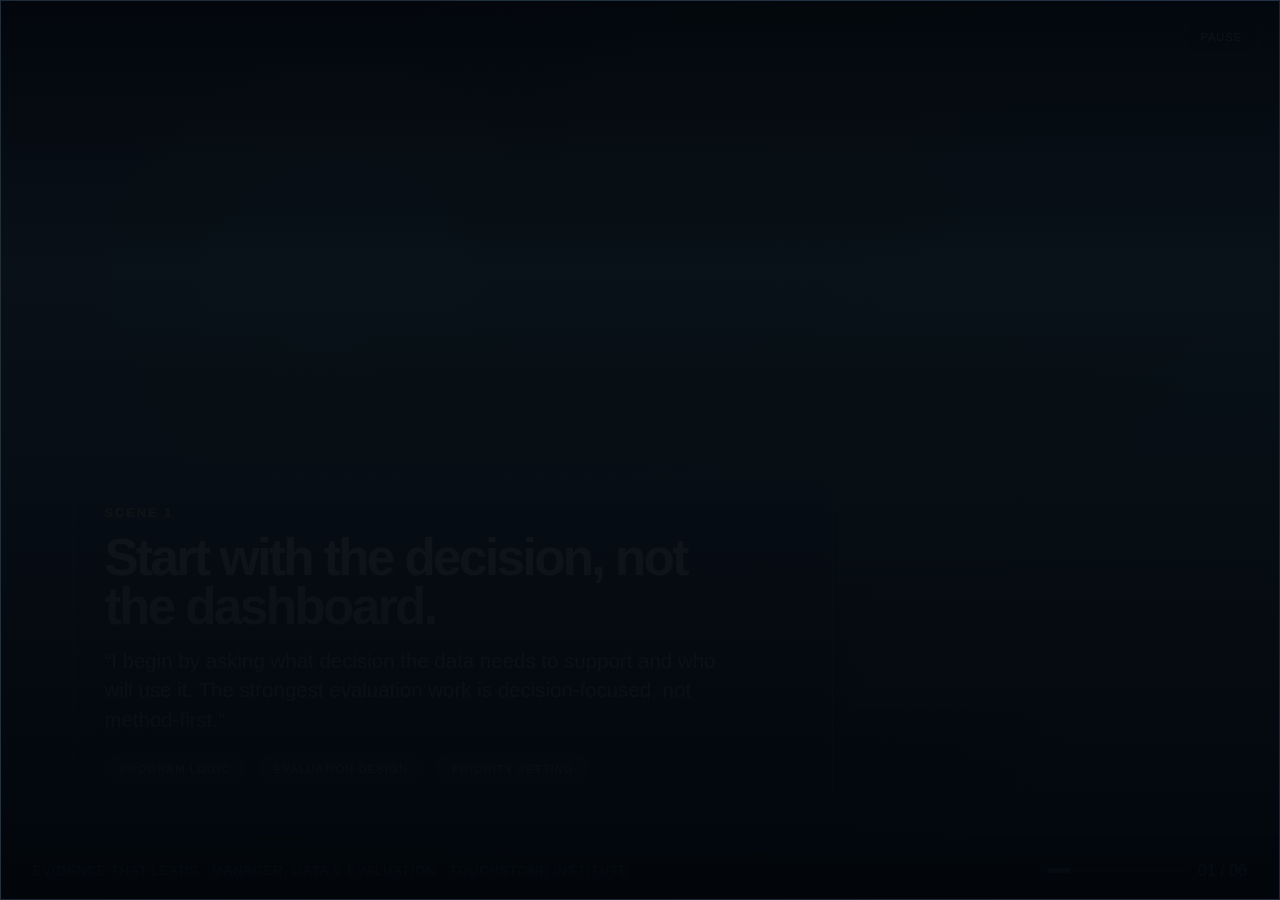
<file: interview_prep_movie.html>
<!DOCTYPE html>
<html lang="en">
<head>
  <meta charset="UTF-8" />
  <meta name="viewport" content="width=device-width, initial-scale=1.0" />
  <title>Evidence That Leads</title>
  <style>
    :root {
      --bg1: #071521;
      --bg2: #0d2337;
      --bg3: #123b4d;
      --text: #eaf6ff;
      --muted: #b8d7ec;
      --accent: #5ee0d6;
      --accent-2: #8ec5ff;
      --gold: #f3d27a;
      --panel: rgba(9, 24, 35, 0.62);
      --panel-border: rgba(146, 216, 255, 0.25);
    }

    * { box-sizing: border-box; }

    html, body {
      margin: 0;
      height: 100%;
      width: 100%;
      font-family: Arial, Helvetica, sans-serif;
      background: radial-gradient(circle at top, #102e3f 0%, var(--bg1) 35%, #050d16 100%);
      color: var(--text);
      overflow: hidden;
    }

    body {
      display: flex;
      align-items: center;
      justify-content: center;
    }

    .movie {
      position: relative;
      width: min(100vw, 1600px);
      height: min(100vh, 900px);
      overflow: hidden;
      background: linear-gradient(135deg, rgba(10,18,30,0.92), rgba(13,35,55,0.88));
      border: 1px solid rgba(255,255,255,0.08);
      box-shadow: 0 40px 80px rgba(0, 0, 0, 0.45);
    }

    .movie::before {
      content: "";
      position: absolute;
      inset: 0;
      background-image:
        radial-gradient(rgba(255,255,255,0.08) 0.6px, transparent 0.8px);
      background-size: 6px 6px;
      opacity: 0.2;
      mix-blend-mode: screen;
      pointer-events: none;
      z-index: 7;
    }

    .bg-glow {
      position: absolute;
      width: 110vw;
      height: 110vh;
      inset: -10vh -10vw;
      background: radial-gradient(circle at 20% 20%, rgba(94,224,214,0.12), transparent 32%),
                  radial-gradient(circle at 80% 22%, rgba(142,197,255,0.1), transparent 30%),
                  radial-gradient(circle at 50% 80%, rgba(243,210,122,0.08), transparent 28%);
      animation: drift 32s ease-in-out infinite alternate;
      filter: blur(18px);
    }

    .intro-overlay {
      position: absolute;
      inset: 0;
      z-index: 20;
      display: grid;
      place-items: center;
      background: linear-gradient(180deg, rgba(3,7,12,0.96), rgba(9,17,24,0.96) 30%, rgba(2,6,11,0.98));
      opacity: 1;
      visibility: visible;
      transition: opacity 2s ease, visibility 2s ease;
    }

    .intro-overlay.hidden {
      opacity: 0;
      visibility: hidden;
      pointer-events: none;
    }

    .intro-title {
      position: relative;
      text-align: center;
      animation: revealTitle 3s cubic-bezier(0.2, 0.7, 0.2, 1) forwards;
      letter-spacing: 0.22em;
      text-transform: uppercase;
      font-weight: 800;
      font-size: clamp(1.5rem, 4vw, 5rem);
      color: #edf8ff;
      text-shadow: 0 0 25px rgba(94,224,214,0.22), 0 0 60px rgba(142,197,255,0.16);
      padding: 0 2rem;
      transform-origin: center;
    }

    .intro-title::before {
      content: "Coming Soon";
      position: absolute;
      inset: -3.2rem auto auto 50%;
      transform: translateX(-50%);
      font-size: clamp(0.6rem, 1vw, 0.9rem);
      letter-spacing: 0.48em;
      color: rgba(243,210,122,0.9);
      text-transform: uppercase;
      opacity: 0.9;
      filter: blur(0.2px);
    }

    .intro-title::after {
      content: "";
      position: absolute;
      left: 50%;
      bottom: -1.8rem;
      width: 50%;
      height: 1px;
      transform: translateX(-50%);
      background: linear-gradient(90deg, transparent, rgba(243,210,122,0.9), transparent);
      box-shadow: 0 0 20px rgba(243,210,122,0.3);
    }

    .intro-title span {
      display: block;
      color: var(--gold);
      font-size: clamp(0.72rem, 1.5vw, 1.1rem);
      letter-spacing: 0.42em;
      margin-top: 0.9rem;
    }

    @keyframes drift {
      0% { transform: translate3d(0,0,0) scale(1); }
      100% { transform: translate3d(-3%, 2%, 0) scale(1.08); }
    }

    @keyframes revealTitle {
      0% { opacity: 0; filter: blur(10px); transform: translateY(28px) scale(0.96); }
      30% { opacity: 1; filter: blur(0); }
      70% { opacity: 1; }
      100% { opacity: 0; filter: blur(8px); transform: translateY(-18px) scale(1.04); }
    }

    .scene {
      position: absolute;
      inset: 0;
      opacity: 0;
      pointer-events: none;
      transition: opacity 1.8s ease, transform 1.8s ease;
      transform: scale(1.06);
      padding: 8vmin 8vmin 10vmin 8vmin;
      display: flex;
      align-items: flex-end;
      justify-content: flex-start;
    }

    .scene.active {
      opacity: 1;
      transform: scale(1);
      animation: cinematicFade 2.4s cubic-bezier(0.22, 0.75, 0.18, 1);
    }

    @keyframes cinematicFade {
      0% { opacity: 0; transform: scale(1.14) translateX(20px); filter: blur(8px); }
      18% { opacity: 0.3; }
      45% { opacity: 1; filter: blur(2px); }
      100% { opacity: 1; transform: scale(1) translateX(0); filter: blur(0); }
    }

    .scene::before {
      content: "";
      position: absolute;
      inset: 0;
      background: linear-gradient(180deg, rgba(3,9,18,0.18), rgba(3,9,18,0.80));
      box-shadow: inset 0 0 80px rgba(0,0,0,0.42);
    }

    .scene::after {
      content: "";
      position: absolute;
      inset: 0;
      background: linear-gradient(90deg, rgba(0,0,0,0.7) 0%, rgba(0,0,0,0) 22%, rgba(0,0,0,0) 78%, rgba(0,0,0,0.7) 100%);
      opacity: 0;
      transform: scaleX(1.2);
      animation: wipe 2.6s ease forwards;
    }

    @keyframes wipe {
      0% { opacity: 0; transform: scaleX(1.2); }
      12% { opacity: 1; }
      55% { opacity: 0.35; }
      100% { opacity: 0; transform: scaleX(1); }
    }

    .scene .art {
      position: absolute;
      inset: 0;
      opacity: 0.92;
      background-size: cover;
      background-position: center;
      filter: saturate(1.1) contrast(1.08) brightness(0.86);
      transform: scale(1.08);
      animation: slowPan 18s ease-in-out infinite alternate;
    }

    @keyframes slowPan {
      0% { transform: scale(1.06) translateX(0) translateY(0); }
      100% { transform: scale(1.12) translateX(-2%) translateY(1%); }
    }

    .scene[data-scene="1"] .art {
      background: linear-gradient(120deg, rgba(14,26,36,0.55), rgba(18,59,77,0.4)),
                  radial-gradient(circle at 26% 32%, rgba(94,224,214,0.28), transparent 20%),
                  linear-gradient(135deg, #071521, #0d2337 30%, #113a48 100%);
    }

    .scene[data-scene="2"] .art {
      background: linear-gradient(120deg, rgba(11,21,30,0.62), rgba(8,35,52,0.45)),
                  linear-gradient(135deg, #071521, #0f2b3e 40%, #1e4d63 100%);
    }

    .scene[data-scene="3"] .art {
      background: linear-gradient(140deg, rgba(7,21,33,0.60), rgba(15,44,61,0.52)),
                  linear-gradient(135deg, #071821, #102f3f 38%, #265f73 100%);
    }

    .scene[data-scene="4"] .art {
      background: linear-gradient(120deg, rgba(10,19,28,0.58), rgba(18,56,73,0.42)),
                  linear-gradient(135deg, #071923, #14415d 40%, #1d5d76 100%);
    }

    .scene[data-scene="5"] .art {
      background: linear-gradient(120deg, rgba(9,15,23,0.58), rgba(22,45,58,0.42)),
                  linear-gradient(135deg, #040d18, #0c1d2d 30%, #1a4259 100%);
    }

    .scene[data-scene="6"] .art {
      background: linear-gradient(120deg, rgba(7,18,25,0.62), rgba(17,38,51,0.52)),
                  linear-gradient(135deg, #050d14, #0d2337 32%, #4a6985 100%);
      animation: finalPulse 8s ease-in-out infinite alternate;
    }

    .scene[data-scene="6"] .content {
      background: linear-gradient(180deg, rgba(8, 23, 35, 0.76), rgba(8, 23, 35, 0.26));
      border-color: rgba(243,210,122,0.42);
      box-shadow: 0 25px 50px rgba(0,0,0,0.2), 0 0 45px rgba(243,210,122,0.18);
    }

    .scene[data-scene="6"] h1 {
      font-size: clamp(2.5rem, 5vw, 6rem);
      letter-spacing: -0.07em;
      text-shadow: 0 0 18px rgba(243,210,122,0.18), 0 12px 30px rgba(0,0,0,0.34);
      animation: finalTitleImpact 2.8s ease-in-out infinite alternate;
    }

    @keyframes finalTitleImpact {
      0% { transform: scale(0.98); letter-spacing: -0.04em; }
      100% { transform: scale(1.02); letter-spacing: -0.07em; }
    }

    @keyframes finalPulse {
      0% { transform: scale(1.06) brightness(0.8); }
      100% { transform: scale(1.15) brightness(1.08); }
    }

    .content {
      position: relative;
      z-index: 2;
      max-width: 760px;
      width: 70%;
      padding: 1.8rem 1.9rem 1.5rem 1.9rem;
      background: linear-gradient(180deg, rgba(7, 19, 30, 0.54), rgba(7, 19, 30, 0.22));
      border: 1px solid var(--panel-border);
      border-radius: 18px;
      backdrop-filter: blur(2px);
      box-shadow: 0 18px 36px rgba(0,0,0,0.18), inset 0 0 0 1px rgba(255,255,255,0.03);
      animation: cardReveal 1s ease-out;
    }

    @keyframes cardReveal {
      0% { opacity: 0; transform: translateY(26px) scale(0.98); }
      100% { opacity: 1; transform: translateY(0) scale(1); }
    }

    .eyebrow {
      letter-spacing: 0.18em;
      text-transform: uppercase;
      font-size: 0.78rem;
      color: var(--gold);
      font-weight: 700;
      margin-bottom: 0.8rem;
    }

    h1 {
      margin: 0 0 0.9rem 0;
      font-size: clamp(2.2rem, 4vw, 5rem);
      line-height: 0.96;
      letter-spacing: -0.05em;
      max-width: 620px;
      text-shadow: 0 6px 24px rgba(0,0,0,0.22);
    }

    .subtitle {
      margin: 0 0 1rem 0;
      font-size: clamp(1.05rem, 1.6vw, 1.5rem);
      line-height: 1.45;
      color: var(--muted);
      max-width: 620px;
    }

    .details {
      display: flex;
      flex-wrap: wrap;
      gap: 0.8rem;
      margin-top: 1.2rem;
    }

    .pill {
      display: inline-flex;
      align-items: center;
      gap: 0.5rem;
      background: rgba(94,224,214,0.08);
      border: 1px solid rgba(94,224,214,0.22);
      border-radius: 999px;
      padding: 0.5rem 0.9rem;
      font-size: 0.72rem;
      letter-spacing: 0.08em;
      text-transform: uppercase;
      color: var(--text);
    }

    .footer {
      position: absolute;
      left: 0;
      right: 0;
      bottom: 0;
      z-index: 5;
      display: flex;
      align-items: center;
      justify-content: space-between;
      gap: 1rem;
      padding: 1rem 2rem 1.2rem 2rem;
      background: linear-gradient(180deg, rgba(8,14,22,0), rgba(8,14,22,0.7) 34%, rgba(8,14,22,0.9));
    }

    .scene[data-scene="6"] .footer {
      background: linear-gradient(180deg, rgba(8,14,22,0), rgba(8,14,22,0.86) 28%, rgba(8,14,22,1));
    }

    .credits {
      font-size: 0.8rem;
      color: rgba(234,246,255,0.75);
      letter-spacing: 0.08em;
      text-transform: uppercase;
      display: flex;
      gap: 0.8rem;
      flex-wrap: wrap;
    }

    .progress {
      display: flex;
      align-items: center;
      gap: 0.7rem;
      min-width: 260px;
      justify-content: flex-end;
    }

    .track {
      position: relative;
      width: 140px;
      height: 5px;
      background: rgba(255,255,255,0.18);
      border-radius: 999px;
      overflow: hidden;
    }

    .fill {
      position: absolute;
      inset: 0 auto 0 0;
      width: 0;
      background: linear-gradient(90deg, var(--accent), var(--accent-2), var(--gold));
      border-radius: inherit;
      transition: width 1.2s ease;
    }

    .play-btn {
      position: absolute;
      top: 18px;
      right: 20px;
      z-index: 8;
      appearance: none;
      border: 1px solid rgba(255,255,255,0.25);
      background: rgba(9, 21, 30, 0.55);
      color: var(--text);
      padding: 0.7rem 1rem;
      border-radius: 999px;
      cursor: pointer;
      letter-spacing: 0.08em;
      text-transform: uppercase;
      font-size: 0.7rem;
      transition: transform 0.2s ease;
    }

    .play-btn:hover { transform: translateY(-1px); }

    @media (max-width: 800px) {
      .content {
        width: 82%;
      }

      .footer {
        flex-direction: column;
        align-items: flex-start;
      }

      .progress {
        width: 100%;
        justify-content: flex-start;
      }
    }
  </style>
</head>
<body>
  <div class="movie" aria-live="polite">
    <div class="intro-overlay" id="introOverlay">
      <div class="intro-title">Evidence That Leads<span>Touchstone Institute</span></div>
    </div>

    <button class="play-btn" id="togglePlay">Pause</button>

    <div class="bg-glow"></div>

    <section class="scene active" data-scene="1">
      <div class="art"></div>
      <div class="content">
        <div class="eyebrow">Scene 1</div>
        <h1>Start with the decision, not the dashboard.</h1>
        <p class="subtitle">“I begin by asking what decision the data needs to support and who will use it. The strongest evaluation work is decision-focused, not method-first.”</p>
        <div class="details">
          <span class="pill">Program logic</span>
          <span class="pill">Evaluation design</span>
          <span class="pill">Priority setting</span>
        </div>
      </div>
    </section>

    <section class="scene" data-scene="2">
      <div class="art"></div>
      <div class="content">
        <div class="eyebrow">Scene 2</div>
        <h1>Map the candidate pathway.</h1>
        <p class="subtitle">“I would trace the full journey from application through assessment and outcomes, identify who owns each dataset, and clarify definitions across partner teams before analysis begins.”</p>
        <div class="details">
          <span class="pill">Data flow</span>
          <span class="pill">Partner roles</span>
          <span class="pill">Definitions</span>
        </div>
      </div>
    </section>

    <section class="scene" data-scene="3">
      <div class="art"></div>
      <div class="content">
        <div class="eyebrow">Scene 3</div>
        <h1>Build reliable measures.</h1>
        <p class="subtitle">“For each KPI, I define the numerator, denominator, source, refresh cadence, owner, and interpretation. A metric must be defendable, useful, and actionable.”</p>
        <div class="details">
          <span class="pill">Quality checks</span>
          <span class="pill">KPI design</span>
          <span class="pill">Governance</span>
        </div>
      </div>
    </section>

    <section class="scene" data-scene="4">
      <div class="art"></div>
      <div class="content">
        <div class="eyebrow">Scene 4</div>
        <h1>Protect the data and lead the team.</h1>
        <p class="subtitle">“I would establish secure access, protect sensitive data, and support the team through clear delegation, quality review, and early risk escalation.”</p>
        <div class="details">
          <span class="pill">Privacy</span>
          <span class="pill">People leadership</span>
          <span class="pill">Risk management</span>
        </div>
      </div>
    </section>

    <section class="scene" data-scene="5">
      <div class="art"></div>
      <div class="content">
        <div class="eyebrow">Scene 5</div>
        <h1>Investigate fairness with care.</h1>
        <p class="subtitle">“A group difference is a signal to investigate, not proof of unfairness. I would verify definitions, sample size, missingness, and process variation before drawing conclusions.”</p>
        <div class="details">
          <span class="pill">Equity</span>
          <span class="pill">Responsible analysis</span>
          <span class="pill">Uncertainty</span>
        </div>
      </div>
    </section>

    <section class="scene" data-scene="6">
      <div class="art"></div>
      <div class="content">
        <div class="eyebrow">Final scene</div>
        <h1>Evidence that leads to action.</h1>
        <p class="subtitle">“I bring together rigorous analysis, practical program knowledge, and people leadership to help Touchstone make measures that are credible, useful, and trusted.”</p>
        <div class="details">
          <span class="pill">Touchstone fit</span>
          <span class="pill">Leadership</span>
          <span class="pill">Actionable insight</span>
        </div>
      </div>
    </section>

    <div class="footer">
      <div class="credits">
        <span>Evidence That Leads</span>
        <span>Manager, Data &amp; Evaluation</span>
        <span>Touchstone Institute</span>
      </div>
      <div class="progress">
        <div class="track"><div class="fill" id="progressFill"></div></div>
        <span id="slideCounter">01 / 06</span>
      </div>
    </div>
  </div>

  <script>
    const scenes = Array.from(document.querySelectorAll('.scene'));
    const progressFill = document.getElementById('progressFill');
    const slideCounter = document.getElementById('slideCounter');
    const togglePlay = document.getElementById('togglePlay');
    const introOverlay = document.getElementById('introOverlay');

    const narration = [
      "Start with the decision, not the dashboard. I begin by asking what decision the data needs to support and who will use it. The strongest evaluation work is decision-focused, not method-first.",
      "I would map the full candidate pathway, trace the data flow, and clarify partner roles and definitions before analysis begins.",
      "For each KPI, I define the numerator, denominator, source, owner, refresh cadence, and interpretation. A metric must be defendable, useful, and actionable.",
      "I would protect sensitive data through secure access, clear governance, and strong team coordination, while supporting people with clear delegation and quality review.",
      "A group difference is a signal to investigate, not proof of unfairness. I verify definitions, missingness, sample size, and process variation before drawing conclusions.",
      "I bring together rigorous analysis, practical program knowledge, and people leadership to help Touchstone make measures that are credible, useful, and trusted."
    ];

    const finalCredits = [
      "Evidence That Leads",
      "Manager, Data & Evaluation",
      "Touchstone Institute",
      "Prepared for a confident, decision-ready interview"
    ];

    let current = 0;
    let playing = true;
    let intervalId = null;
    const sceneDuration = 7000;

    function speakScene(index) {
      if (!('speechSynthesis' in window)) return;
      window.speechSynthesis.cancel();
      const utterance = new SpeechSynthesisUtterance(narration[index]);
      utterance.rate = 0.96;
      utterance.pitch = 1.08;
      utterance.volume = 1;
      window.speechSynthesis.speak(utterance);
    }

    function updateScene(index) {
      scenes.forEach((scene, i) => scene.classList.toggle('active', i === index));
      const progress = ((index + 1) / scenes.length) * 100;
      progressFill.style.width = progress + '%';
      slideCounter.textContent = `${String(index + 1).padStart(2, '0')} / ${String(scenes.length).padStart(2, '0')}`;
      if (index === scenes.length - 1) {
        const credits = document.querySelector('.footer .credits');
        if (credits) {
          credits.innerHTML = finalCredits.map((text) => `<span>${text}</span>`).join('');
        }
      } else {
        const credits = document.querySelector('.footer .credits');
        if (credits) {
          credits.innerHTML = '<span>Evidence That Leads</span><span>Manager, Data &amp; Evaluation</span><span>Touchstone Institute</span>';
        }
      }
      speakScene(index);
    }

    function nextScene() {
      current = (current + 1) % scenes.length;
      updateScene(current);
    }

    function startPlayback() {
      if (intervalId) clearInterval(intervalId);
      intervalId = setInterval(nextScene, sceneDuration);
      togglePlay.textContent = 'Pause';
      playing = true;
      // Start narration for current scene after intro finishes.
      speakScene(current);
    }

    function pausePlayback() {
      if (intervalId) clearInterval(intervalId);
      intervalId = null;
      togglePlay.textContent = 'Play';
      playing = false;
      if ('speechSynthesis' in window) { window.speechSynthesis.cancel(); }
    }

    togglePlay.addEventListener('click', () => {
      if (playing) {
        pausePlayback();
      } else {
        startPlayback();
      }
    });

    updateScene(current);
    setTimeout(() => {
      introOverlay.classList.add('hidden');
      startPlayback();
    }, 2500);
  </script>
</body>
</html>
</file>
